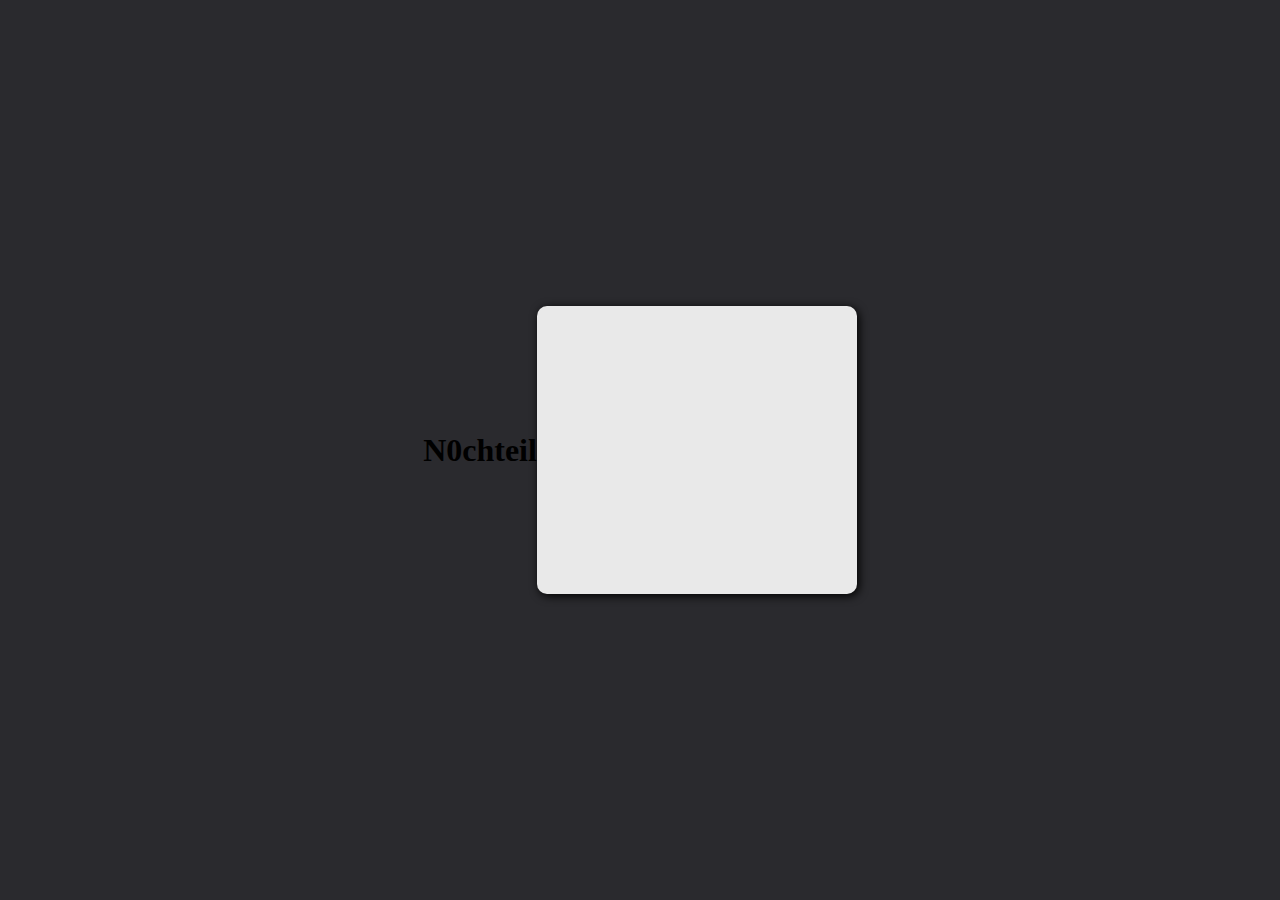
<file: index.html>
<!DOCTYPE html>
<html lang="en" dir="ltr">
  <head>
    <meta charset="utf-8">
    <title>N0chteil - Home</title>
    <link rel="shortcut icon" href="assets/img/ico/favicon.ico">
    <link rel="stylesheet" href="assets/css/main.css">
  </head>
  <body>

    <h1>N0chteil</h1>

    <div id="container">
      <div id="inner"></div>
    </div>

    <script src="assets/js/main.js"></script>
  </body>
</html>
</file>
<file: assets/css/main.css>
:root {
  --border-radius: 10px;
  --box-shadow: 2px 2px 10px;
  --color: #118bee;
  --color-accent: #118bee15;
  --color-bg: #2a2a2e;
  --color-bg-secondary: #e9e9e9;
  --color-secondary: #920de9;
  --color-secondary-accent: #920de90b;
  --color-shadow: #f4f4f4;
  --color-text: #000;
  --color-text-secondary: #999;
}

body {
  width: 100%;
  min-height: 100vh;
  display: flex;
  justify-content: center;
  align-items: center;
  margin: 0;
  background-color: var(--color-bg);
}

#container {
  perspective: 40px;
}

#inner {
  width: 20em;
  height: 18em;
  background-color: var(--color-bg-secondary);
  box-shadow: var(--box-shadow);
  border-radius: var(--border-radius);
  transition: transform 0.2s;
  -webkit-transition: transform 0.2s;
  -moz-transition: transform 0.2s;
  -o-transition: transform 0.2s;
}
</file>
